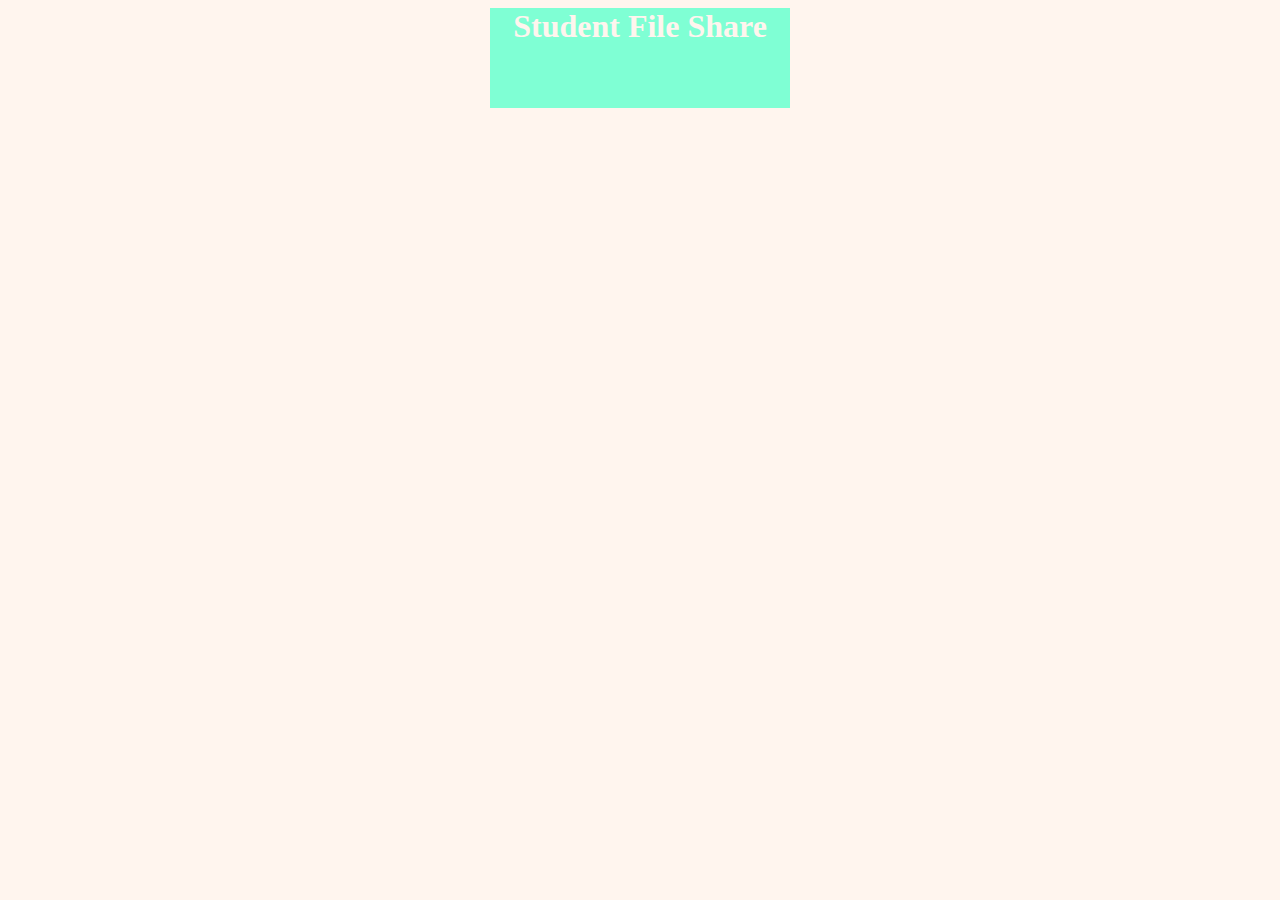
<file: SFS/index.html>
<DOCTYPE html>
<html>
<head>
<meta charset = "utf-8">

<title>
Student File Share
</title>
<link rel = 'stylesheet' type = 'text/css' href = 'main.css'>

</head>
<body>
<h1><div id = "heading"> Student File Share</div> <h1>

</body>







</html>
</file>
<file: SFS/main.css>
body{
background-color:#FFF5EE; 	
}

#heading{
	text-align: center;
	color: seashell;
	background-color: #7FFFD4;	
	width: 300px;
	height:100px;
	margin: 0 auto;
}
</file>
